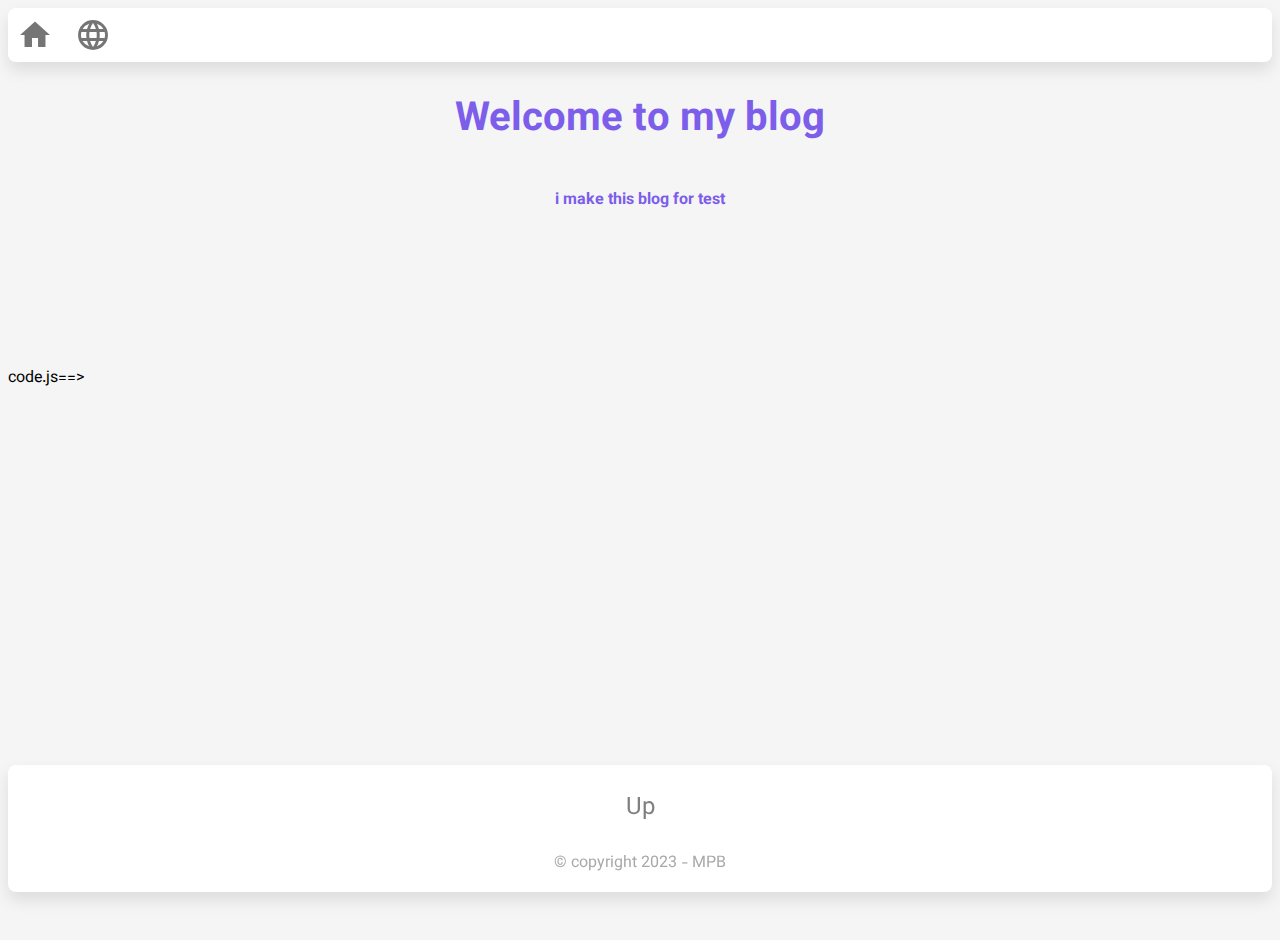
<file: English/index.html>
<!DOCTYPE html>

<html lang="en-US">

  <head>

   <title>MPB</title>

<!--Meta tags-->

 <meta http-equiv="content-type" content="text/html; charset=utf-8" />

<!--link-->

    <link rel="stylesheet" href="/Style.css" />

<!--link library and frameworks-->

<link href="https://fonts.googleapis.com/icon?family=Material+Icons" rel="stylesheet">

<!--Scripts-->

  </head>

  <body>

    <header>

    

      <a href="#"><span id="home" class="material-icons md-dark md-36">home</span></a>

      <a href="/index.html"><span class="material-icons md-dark md-36">language</span></a>

    </header>

    <main>

      <div class="title-div">

        <h1 class="title">Welcome to my blog</h1>

        <h6 class="subtitle">i make this blog for test</h6>

      </div>

      <br />

      <br />

      <br />

      <br />

      <p class="code">code.js==> </p>

      

<br>

<br>

<br>

    </main>

    <br />

    <br />

    <br />

    <br />

    <br />

    <br />

    <br />

    <br />

    <br />

    <br />

    <br />

    <br />

    <br />

    <br />

    <br />

    <br />

    <br />

    <br />

    <footer>

      <p class="up">

        <a href="#" style="color: gray; text-decoration: none;">Up</a>

      </p>

      <p class="copyright">&copy; copyright 2023 - MPB</p>

    </footer>

  </body>

</html>
</file>
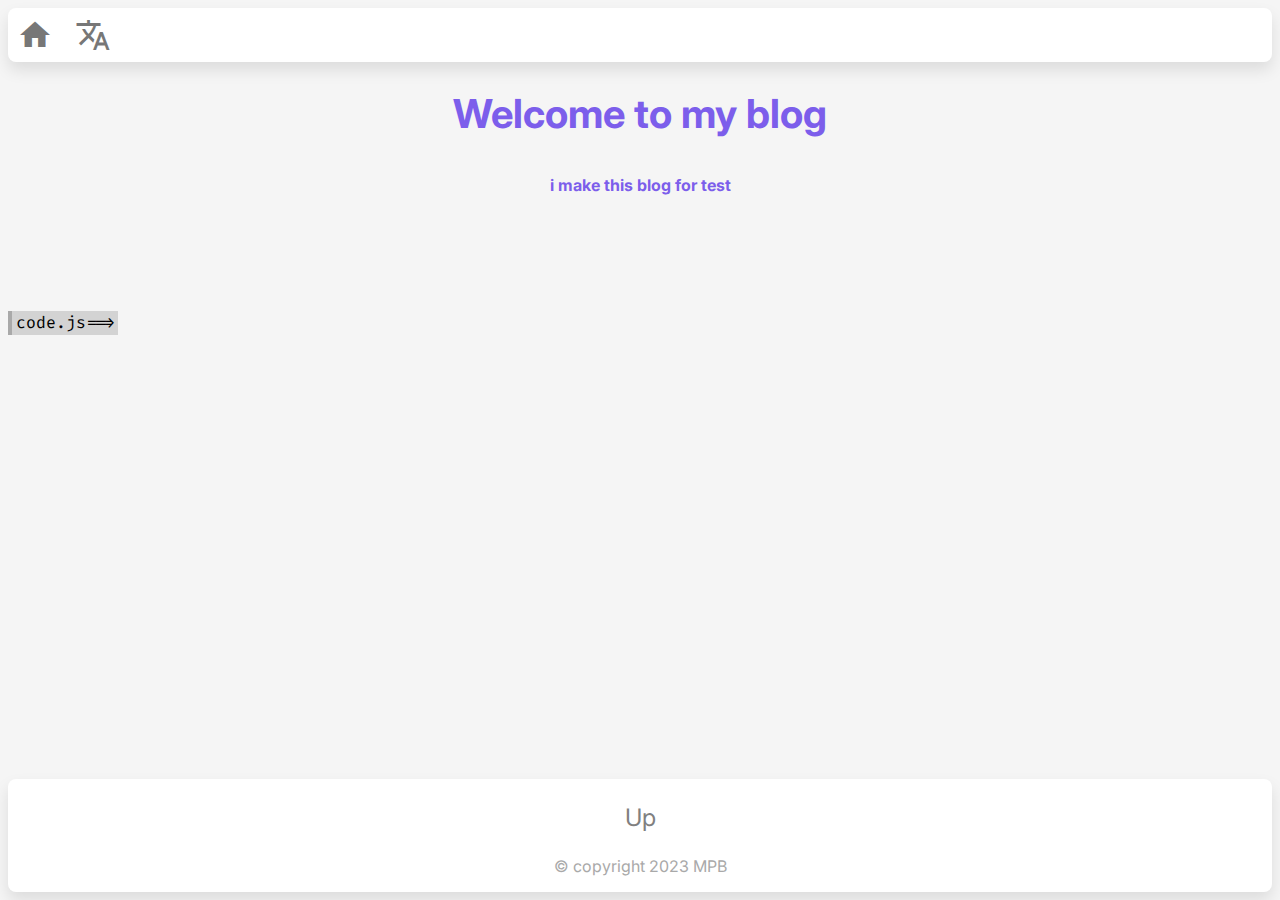
<file: en.html>
<!DOCTYPE html>

<html lang="en-US">
  <head>
   <title>MPB</title>
<!--Meta tags-->
 <meta http-equiv="content-type" content="text/html; charset=utf-8" />
<!--link-->
    <link rel="stylesheet" href="Style.css" />
<!--link library and frameworks-->
<link href="https://fonts.googleapis.com/icon?family=Material+Icons" rel="stylesheet">
<link rel="preconnect" href="https://fonts.googleapis.com">
<link rel="preconnect" href="https://fonts.gstatic.com" crossorigin>
<link href="https://fonts.googleapis.com/css2?family=Inter&display=swap" rel="stylesheet">
<!--Scripts-->
<!--Style-->
<style>
body {
font-family: 'Inter', sans-serif !important;
}
</style>
  </head>

  <body>
    <header>
    
      <a href="#"><span id="home" class="material-icons md-dark md-36">home</span></a> <a href="/index.html"><span class="material-icons md-dark md-36">translate</span></a>
    </header>

    <main>
      <div class="title-div">
        <h1 class="title">Welcome to my blog</h1>

        <h6 class="subtitle">i make this blog for test</h6>
      </div>
      <br />
      <br />
      <br />
      <br />
      <code>code.js==> </code>
      
<br>
<br>
<br>
    </main>
    <br />
    <br />
    <br />
    <br />
    <br />
    <br />
    <br />
    <br />
    <br />
    <br />
    <br />
    <br />
    <br />
    <br />
    <br />
    <br />
    <br />
    <br />
    <footer>
      <p class="up">
        <a href="#" style="color: gray; text-decoration: none;">Up</a>
      </p>

      <p class="copyright">&copy; copyright 2023 MPB</p>
    </footer>
  </body>
</html>
</file>
<file: Style.css>
/*base*/
body {
     font-family: "Vazirmatn", sans-serif !important;
}
body {
     background-color: whiteSmoke;
}
 header {
     background-color: white;
     border-radius: 0.5em;
     box-shadow: 0px 0.5em 1em 0px rgba(0,0,0,0.1);
}

.up {
     color: gray;
     text-align: center;
     font-size: 1.5em;
     text-align: center;
}
 .copyright {
     color: darkgray;
     text-align: center;
}
footer {
     background-color: white;
     border-radius: 0.5em;
     box-shadow: 0px 0.5em 1em 0px rgba(0,0,0,0.1);
}
code {
     background-color: lightgray;
     font-family: 'Fira Code', monospace !important;
     border-left: 0.3em solid darkgray;
     padding: 2px 2px 2px 4px 
 }
 footer {
     position: absolute;
     bottom: 0.5em;
     left: 0.5em;
     right: 0.5em;
 }
 header {
     position: sticky;
     top: 0.5em;
     right: 0.5em;
     left: 0.5em;
 }
 span {
    margin: 0.25em 0.25em 0.25em 0.25em;
 }
 /*import*/
 
 @font-face {
     font-family: "Vazirmatn";
     src: url('Font/Vazirmatn[wght].woff2') format('woff2 supports variations'), url('Font/Vazirmatn[wght].woff2') format('woff2-variations');
     font-weight: 100 900;
     font-style: normal;
     font-display: swap;
}
@font-face {
    font-family: "Fira code";
    src: url('Font/FiraCode-VF.woff2') format('woff2 supports variations'), url('Font/FiraCode-VF.woff2') format('woff2-variations');
    font-weight: 100 900;
    font-style: normal;
    font-display: swap;
}
/*special rules*/

/* Rules for sizing the icon. */

 .material-icons.md-18 {
     font-size: 18px !important;
}
 .material-icons.md-24 {
     font-size: 24px !important;
}
 .material-icons.md-36 {
     font-size: 36px !important;
}
 .material-icons.md-48 {
     font-size: 48px !important;
}
/* Rules for using icons as black on a light background. */
 .material-icons.md-dark {
     color: rgba(0, 0, 0, 0.54) !important;
}
 .material-icons.md-dark.md-inactive {
     color: rgba(0, 0, 0, 0.26) !important;
}
/* Rules for using icons as white on a dark background. */
 .material-icons.md-light {
     color: rgba(255, 255, 255, 1) !important;
}
 .material-icons.md-light.md-inactive {
     color: rgba(255, 255, 255, 0.3) !important;
}
.material-symbols-outlined {
  font-variation-settings:
  'FILL' 0,
  'wght' 400,
  'GRAD' 0,
  'opsz' 24
}
 
 /*page specials*/
 .title-div {
     text-align: center;
     color: #7c5eeb;
 }
 .title {
     font-size: 2.5em;
}
 .subtitle {
     font-size: 1em;
}
</file>
